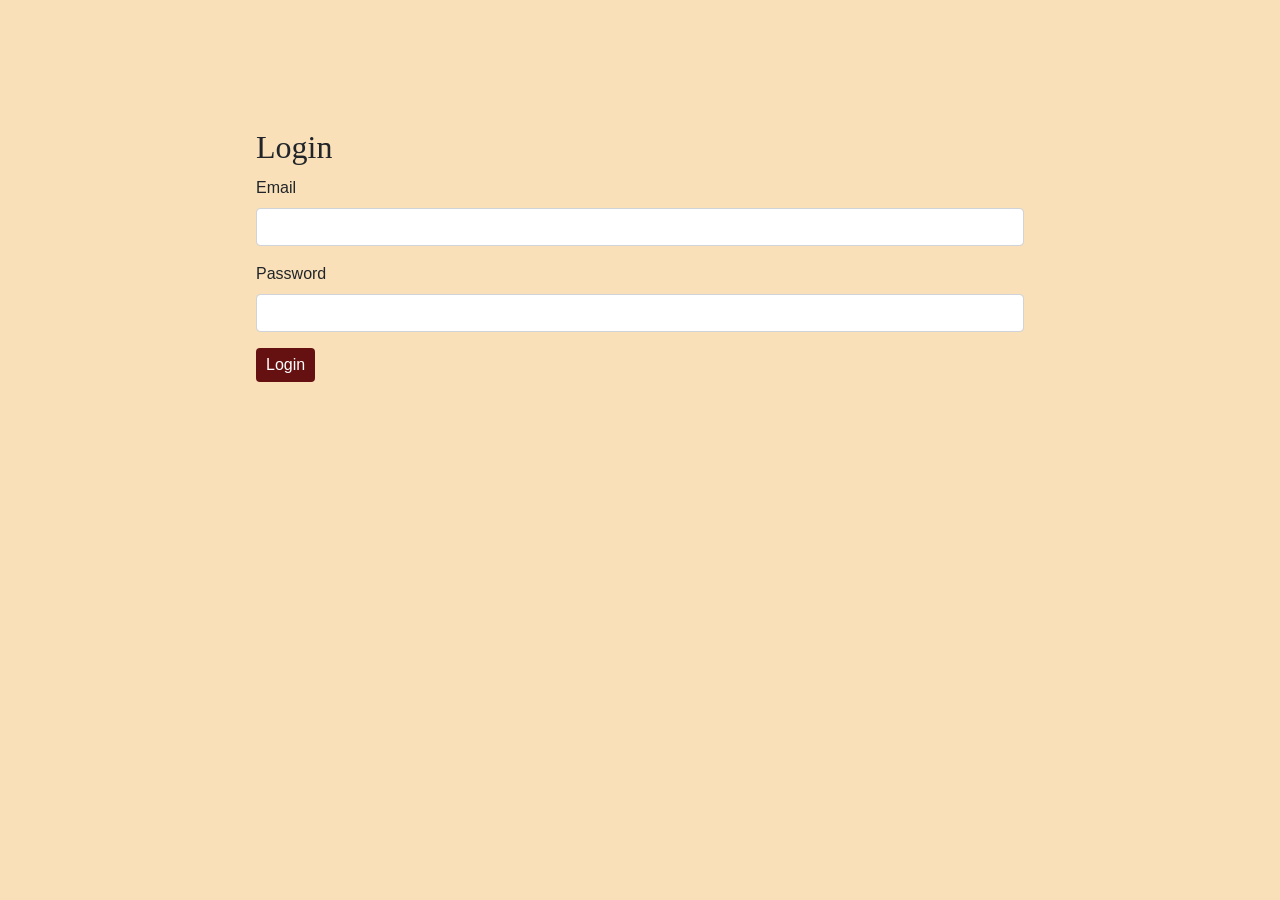
<file: login.html>
<!DOCTYPE html>
<html lang="en">

<head>
  <meta charset="UTF-8">
  <meta name="viewport" content="width=device-width, initial-scale=1.0">
  <link rel="stylesheet" href="https://maxcdn.bootstrapcdn.com/bootstrap/4.0.0/css/bootstrap.min.css">
  <link rel="stylesheet" type="text/css" href="blog.css" />
  <title>My App</title>
  <script src="model.js"></script>
  <script src="controller.js"></script>
</head>
<body class = "reg">
    <h2>Login</h2>
    <form onsubmit="login();">
      <div class="form-group">
        <label for="login-email">Email</label>
        <input type="email" id="login-email" class="form-control">
      </div>
      <div class="form-group">
        <label for="password">Password</label>
        <input type="password" id="password" class="form-control">
      </div>
      <button type="submit" class="btn btn-primary button">Login</button>
    </form>
</body>
</file>
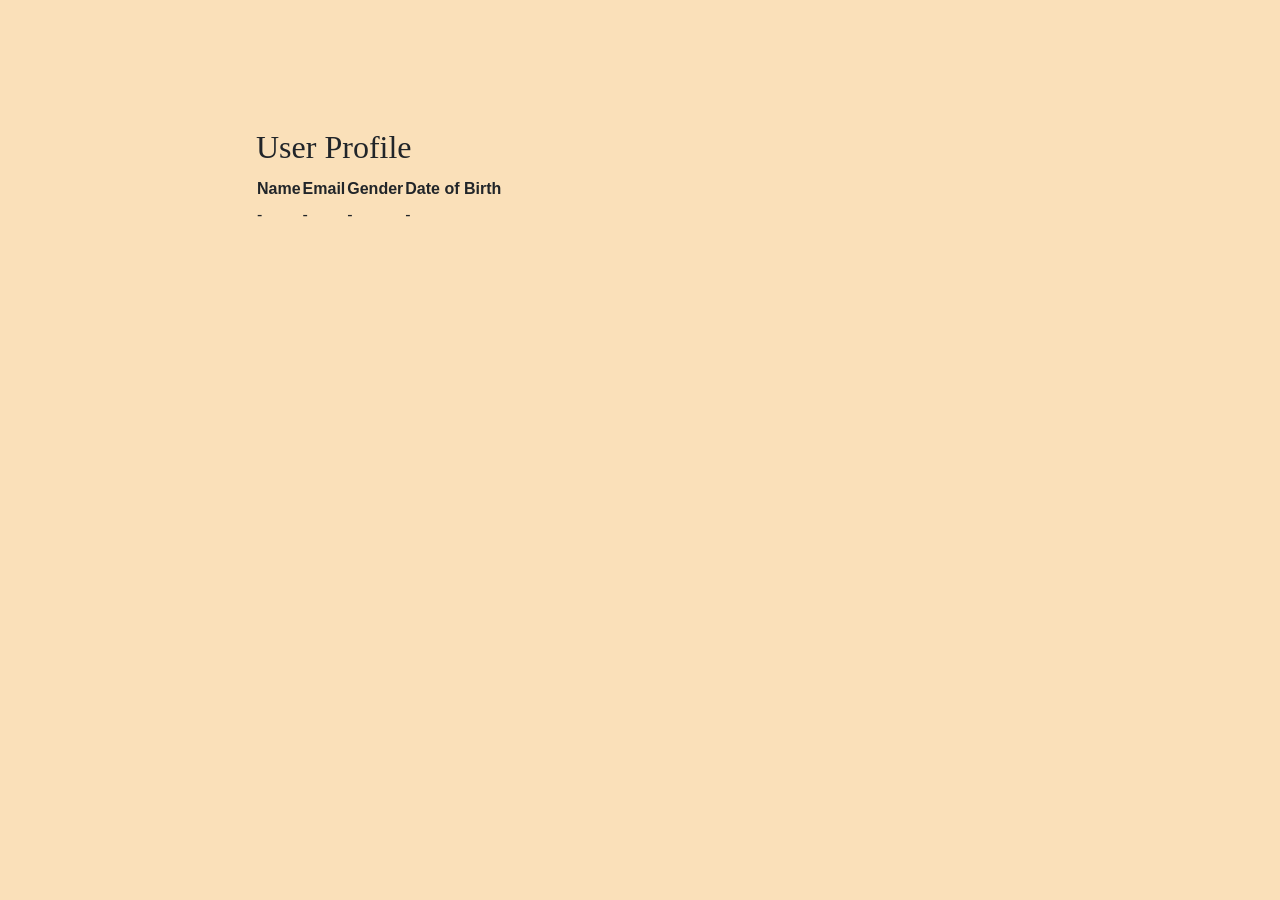
<file: myProfile.html>
<!DOCTYPE html>
<html lang="en">

<head>
  <meta charset="UTF-8">
  <meta name="viewport" content="width=device-width, initial-scale=1.0">
  <link rel="stylesheet" href="https://maxcdn.bootstrapcdn.com/bootstrap/4.0.0/css/bootstrap.min.css">
  <link rel="stylesheet" type="text/css" href="blog.css" />
  <title>My App</title>
  <script src="model.js"></script>
  <script src="controller.js"></script>
  <script src="view.js"></script>
</head>
<body class = "reg" onload="show();">
<h2>User Profile</h2>
<table class="profile-table">
  <tr>
    <th> Name </th>
    <th> Email </th>
    <th> Gender </th>
    <th> Date of Birth </th>
  </tr>
  <tr>
    <td id="name">-</td>
    <td id="email">-</td>
    <td id="gender">-</td>
    <td id="dob">-</td>
  </tr>
</table>
</body>
</file>
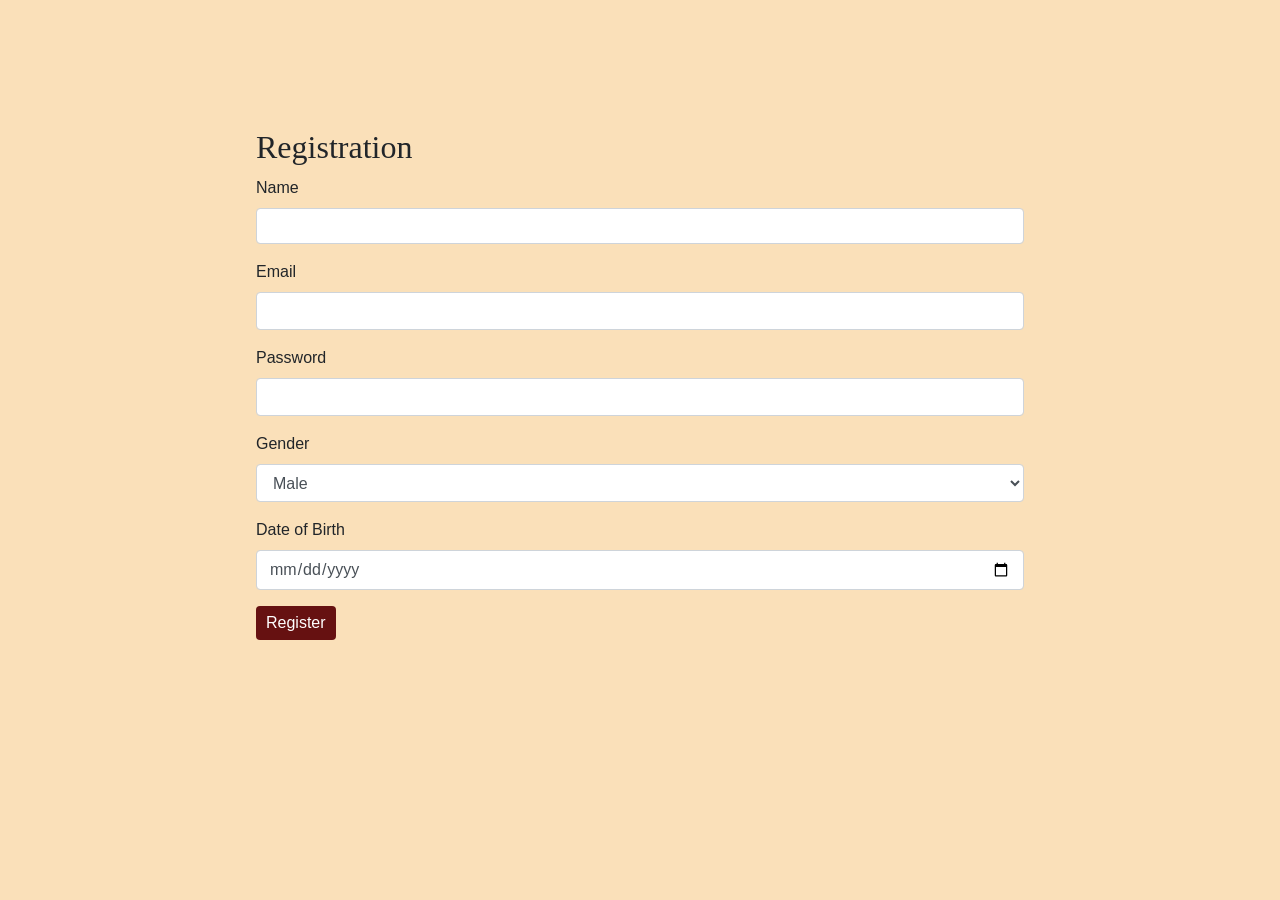
<file: register.html>
<!DOCTYPE html>
<html lang="en">

<head>
  <meta charset="UTF-8">
  <meta name="viewport" content="width=device-width, initial-scale=1.0">
  <link rel="stylesheet" href="https://maxcdn.bootstrapcdn.com/bootstrap/4.0.0/css/bootstrap.min.css">
  <link rel="stylesheet" type="text/css" href="blog.css" />
  <title>My App</title>
  <script src="model.js"></script>
  <script src="controller.js"></script>
</head>
<body class = "reg">
<h2>Registration</h2>
<form onsubmit="registration();">
    <div class="form-group">
      <label for="name">Name</label>
      <input type="text" id="name" class="form-control">
    </div>
    <div class="form-group">
      <label for="email">Email</label>
      <input type="email" id="email" class="form-control">
    </div>
    <div class="form-group">
      <label for="password">Password</label>
      <input type="password" id="password" class="form-control">
    </div>
    <div class="form-group">
      <label for="gender">Gender</label>
      <select id="gender" class="form-control">
        <option value="male">Male</option>
        <option value="female">Female</option>
      </select>
    </div>
    <div class="form-group">
      <label for="dob">Date of Birth</label>
      <input type="date" id="dob" class="form-control">
    </div>
    <button type="submit" class="btn btn-primary button">Register</button>
  </form>
</body>
</file>
<file: blog.css>
.blog-header {
  line-height: 1;
  border-bottom: 1px solid rgba(190, 96, 9, 0.777);;
}

.blog-header-logo {
  font-family: "Playfair Display", Georgia, "Times New Roman", serif;
  font-size: 2.25rem;
}

.blog-header-logo:hover {
  text-decoration: none;
}

h1, h2, h3, h4, h5, h6 {
  font-family: "Playfair Display", Georgia, "Times New Roman", serif;
}

.display-4 {
  font-size: 2.5rem;
}
@media (min-width: 768px) {
  .display-4 {
    font-size: 3rem;
  }
}

.nav-scroller {
  position: relative;
  z-index: 2;
  height: 2.75rem;
  overflow-y: hidden;
}

.nav-scroller .nav {
  display: -webkit-box;
  display: -ms-flexbox;
  display: flex;
  -ms-flex-wrap: nowrap;
  flex-wrap: nowrap;
  padding-bottom: 1rem;
  margin-top: -1px;
  overflow-x: auto;
  text-align: center;
  white-space: nowrap;
  -webkit-overflow-scrolling: touch;
}

.nav-scroller .nav-link {
  padding-top: .75rem;
  padding-bottom: .75rem;
  font-size: .875rem;
}

.card-img-right {
  height: 100%;
  border-radius: 0 3px 3px 0;
}

.flex-auto {
  -ms-flex: 0 0 auto;
  -webkit-box-flex: 0;
  flex: 0 0 auto;
}

.h-250 { height: 250px; }
@media (min-width: 768px) {
  .h-md-250 { height: 250px; }
}

.border-top { border-top: 1px solid #e5e5e5; }
.border-bottom { border-bottom: 1px solid #e5e5e5; }
.intro{
  background-color: rgba(190, 96, 9, 0.777);
}
.box-shadow { box-shadow: 0 .25rem .75rem rgba(0, 0, 0, .05); }

/*
 * Blog name and description
 */
.blog-title {
  margin-bottom: 0;
  font-size: 2rem;
  font-weight: 400;
}
.blog-description {
  font-size: 1.1rem;
  color: #e6be69;
}

@media (min-width: 40em) {
  .blog-title {
    font-size: 3.5rem;
  }
}

/* Pagination */
.blog-pagination {
  margin-bottom: 4rem;
}
.blog-pagination > .btn {
  border-radius: 2rem;
}

/*
 * Blog posts
 */
.blog-post {
  margin-bottom: 4rem;
}
.blog-post-title {
  margin-bottom: .25rem;
  font-size: 2.5rem;
}
.blog-post-meta {
  margin-bottom: 1.25rem;
  color: #999;
}

.blog-footer {
  padding: 2.5rem 0;
  color: #999;
  text-align: center;
  background-color: #f9f9f9;
  border-top: .05rem solid #e5e5e5;
}
.blog-footer p:last-child {
  margin-bottom: 0;
}

.button {
  padding: 5px 10px;
  background-color: #661111;
  color: #fff;
  border: none;
  cursor: pointer;
}
    
.button:hover {
  background-color: #efba08;
}

form {
  margin-bottom: 20px;
}
    
label {
  display: block;
  margin-top: 10px;
}
    
input[type="text"],
  textarea {
  width: 100%;
  padding: 5px;
}

.profile-table{
    margin: 10px 0px 20px 0px;
}

.reg{
  padding: 10% 20%;
  background-color: #ef930848;
}

.profile{
  color: black;
}

.profile:hover{
  color: #efba08;
}
</file>
